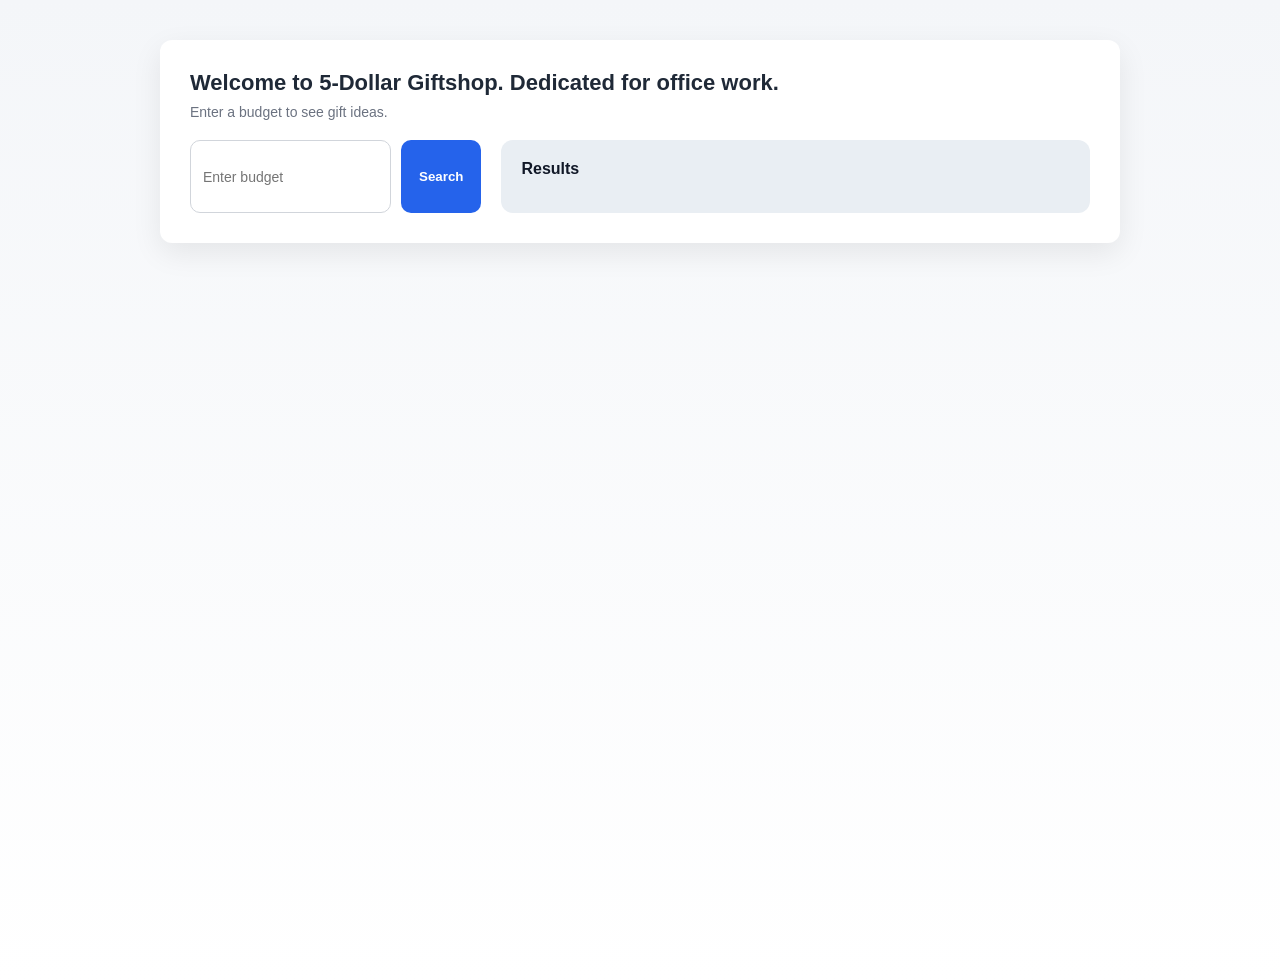
<file: index.html>
<!DOCTYPE html>
<html>
<head>
  <meta charset="UTF-8">
  <link rel="stylesheet" href="templates/style.css">
  <title>Redirecting...</title>
  <meta http-equiv="refresh" content="0; url=templates/index.html">
</head>
<body>
  <p>Redirecting to site...</p>
</body>
</html>
</file>
<file: templates/style.css>
/* style.css
   Elegant / professional styling for "5-Dollar Office Gift"
   Uses CSS variables for easy color tweaks and includes subtle animations.
*/

/* --- Variables --- */
:root{
  --bg: #f6f7f9;
  --card: #ffffff;
  --muted: #6b7280;
  --accent: #0f62fe;      /* primary accent */
  --accent-2: #0b5ed7;
  --success: #16a34a;
  --glass: rgba(15,98,254,0.08);
  --radius: 12px;
  --shadow-sm: 0 6px 18px rgba(20,25,35,0.06);
  --shadow-lg: 0 20px 50px rgba(20,25,35,0.08);
  --max-width: 820px;
  --transition: 200ms cubic-bezier(.2,.9,.3,1);
  --font-sans: "Inter", ui-sans-serif, system-ui, -apple-system, "Segoe UI",
               Roboto, "Helvetica Neue", Arial;
}

/* Import a clean system font fallback (optional). If you want Google Fonts,
   add a <link> to the HTML head instead. */
@import url('https://fonts.googleapis.com/css2?family=Inter:wght@300;400;600;700&display=swap');

* { box-sizing: border-box; }
html,body { height: 100%; margin: 0; padding: 0; font-family: var(--font-sans); background: linear-gradient(180deg,var(--bg), #ffffff 60%); color: #111827; -webkit-font-smoothing:antialiased; -moz-osx-font-smoothing:grayscale; }

.page {
  min-height: 100vh;
  display: flex;
  align-items: center;
  justify-content: center;
  padding: 48px 20px;
}

/* Shell / container */
.shell {
  width: 100%;
  max-width: var(--max-width);
  background: linear-gradient(180deg, rgba(255,255,255,0.9), var(--card));
  border-radius: calc(var(--radius) + 4px);
  box-shadow: var(--shadow-lg);
  padding: 28px;
  border: 1px solid rgba(15,20,30,0.03);
  overflow: hidden;
}

/* Top area (title + subtitle) */
.top {
  display: flex;
  align-items: center;
  gap: 18px;
  margin-bottom: 18px;
}

.top h2 {
  margin: 0;
  font-size: 1.35rem;
  line-height: 1.25;
  font-weight: 700;
  color: #0f1724;
}

.subtitle {
  margin: 4px 0 0 0;
  color: var(--muted);
  font-size: 0.95rem;
  font-weight: 400;
}

/* Content area */
.content {
  display: grid;
  grid-template-columns: 1fr;
  gap: 18px;
  align-items: start;
}

/* Search row */
.search-row {
  display:flex;
  gap: 12px;
  align-items: center;
  background: linear-gradient(180deg, rgba(165, 196, 253, 0.8), rgba(220, 1, 1, 0.274));
  padding: 14px;
  border-radius: var(--radius);
  box-shadow: var(--shadow-sm);
  border: 1px solid rgba(0, 0, 0, 0.944);
}

/* Input styling */
.search-row input[type="text"],
.search-row input[type="search"] {
  flex: 1;
  padding: 12px 14px;
  font-size: 0.98rem;
  border-radius: 10px;
  border: 1px solid rgba(27, 65, 140, 0.564);
  background: rgba(200, 12, 12, 0.333);
  outline: none;
  transition: box-shadow var(--transition), border-color var(--transition);
  box-shadow: 0 1px 0 rgba(8, 80, 225, 0.818);
}

.search-row input::placeholder { color: #9aa3b2; font-weight: 300; }

.search-row input:focus {
  box-shadow: 0 6px 20px rgba(15,98,254,0.08);
  border-color: var(--accent-2);
}

/* Button styling */
.search-row button {
  appearance: none;
  border: none;
  padding: 10px 16px;
  border-radius: 10px;
  background: linear-gradient(180deg, var(--accent), var(--accent-2));
  color: rgb(240, 122, 122);
  font-weight: 600;
  cursor: pointer;
  transition: transform var(--transition), box-shadow var(--transition), opacity var(--transition);
  box-shadow: 0 6px 18px rgba(80, 106, 155, 0.615);
  min-width: 96px;
}

.search-row button:hover { transform: translateY(-2px); }
.search-row button:active { transform: translateY(0); opacity: 0.98; }
.search-row button:focus { outline: 3px solid rgba(15,98,254,0.14); }

/* Results card */
.results {
  margin-top: 4px;
  background: linear-gradient(180deg, rgba(191, 30, 30, 0.408), rgba(146, 146, 239, 0.852));
  padding: 18px;
  border-radius: 12px;
  border: 1px solid rgb(15, 20, 30);
  box-shadow: var(--shadow-sm);
}

.results-title {
  margin: 0 0 12px 0;
  font-size: 1rem;
  font-weight: 600;
  color: #111827;
}

/* Results list styling */
#result_list {
  list-style: none;
  margin: 0;
  padding: 0;
  display: grid;
  gap: 10px;
}

#result_list li {
  display: flex;
  justify-content: space-between;
  gap: 12px;
  padding: 10px 12px;
  background: linear-gradient(180deg, rgb(55, 142, 229), rgb(231, 31, 31));
  border-radius: 10px;
  border: 1px solid rgba(93, 127, 196, 0.937);
  box-shadow: 0 2px 6px rgb(154, 179, 228);
  font-size: 0.98rem;
  align-items: center;
  transition: transform var(--transition), box-shadow var(--transition);
}

#result_list li:hover {
  transform: translateY(-4px);
  box-shadow: 0 12px 30px rgba(111, 147, 220, 0.975);
}

#result_list li::marker { /* no native bullets */ content: ""; }

/* Item name and price */
#result_list li span.name { font-weight: 600; color: #0f1724; }
#result_list li span.price { color: var(--muted); min-width: 80px; text-align: right; font-weight: 600; }

/* Responsive tweaks */
@media (max-width: 560px) {
  .shell { padding: 18px; border-radius: 10px; }
  .top h2 { font-size: 1.1rem; }
  .search-row { flex-direction: column; align-items: stretch; gap: 10px; }
  .search-row button { width: 100%; min-width: 0; }
}

/* Accessibility: prefer reduced motion */
@media (prefers-reduced-motion: reduce) {
  * { transition: none !important; animation: none !important; }
}
</file>
